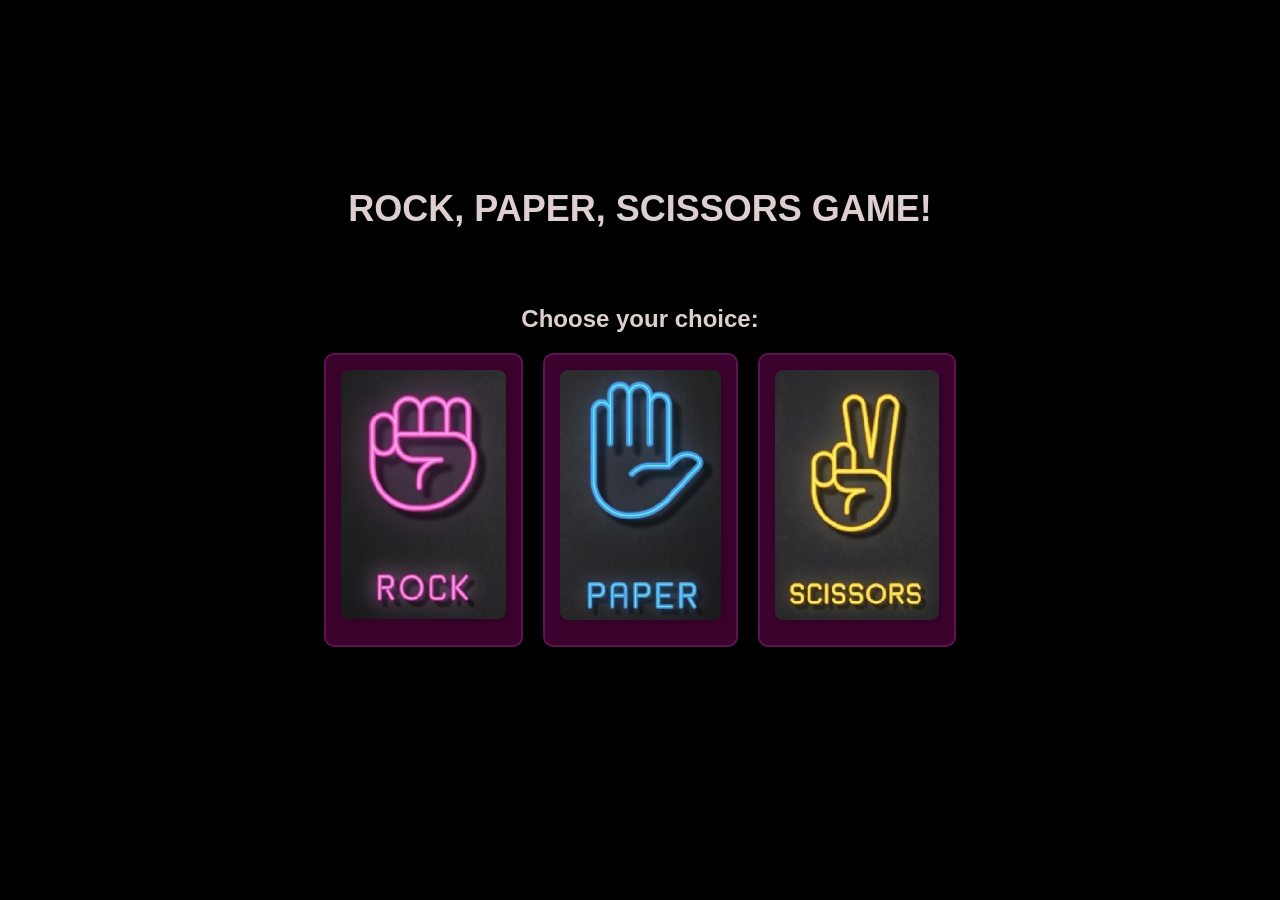
<file: StaticWebsites/Rock-paper-scissors/Main_Stone_game.html>
<!--TODO:
- Csinálj egy reset gombot, amin átmegy a fényes csík. 
- Pont számláló. -->

<!DOCTYPE html>
<html lang="hu"> <!--Gyökér node.-->

<head>
	<meta charset="UTF-8">

	<!-- Ez biztosítja, hogy az oldal a készülék szélességére lesz szabva, és a nagyítást is korlátozza. -->
	<meta name="viewport" content="width=device-width, initial-scale=1.0">
	<title>Rock, Paper, Scissors Game!</title>
	<link rel="stylesheet" href="styles_Stone_game.css"> <!--Stílus kialakítása-->
</head>

<body>
	<h1>Rock, Paper, Scissors Game!</h1>

	<div class="results-container">
		<!--Pont számláláshoz.--> <!--A hidden a css-ben van definiálva.-->
		<p id="outputUserresult"></p>
		<p id="outputComputerresult"></p>
	</div>
	<h2>Choose your choice:</h2>

	<div class="button-container">

		<!-- Az id rész fontos, mert ezzel hivatkozunk a javascriptben a gombokra. -->
		<button id="rock-btn" class="image-button" data-choice="rock">
			<img src="rock.jpg" alt="Rock">
		</button>
		<button id="paper-btn" class="image-button" data-choice="paper">
			<img src="paper.jpg" alt="Paper">
		</button>
		<button id="scissors-btn" class="image-button" data-choice="scissors">
			<img src="scissors.jpg" alt="Scissors">
		</button>
	</div>

	<!-- Itt jelenik meg, hogy mit választott a felhasználó. -->
	<p id="outputChoiceUser"></p>

	<!-- Itt jelenik meg, hogy mit választott a gép. -->
	<p id="outputChoiceComputer"></p>

	<!-- Itt jelenik meg az eredmény. -->
	<p id="outputResult"></p>

	<!-- A gomb eseményeket javascriptben kezeljük. -->
	<script src="script_Stone_game.js"></script>

</body>

</html>
</file>
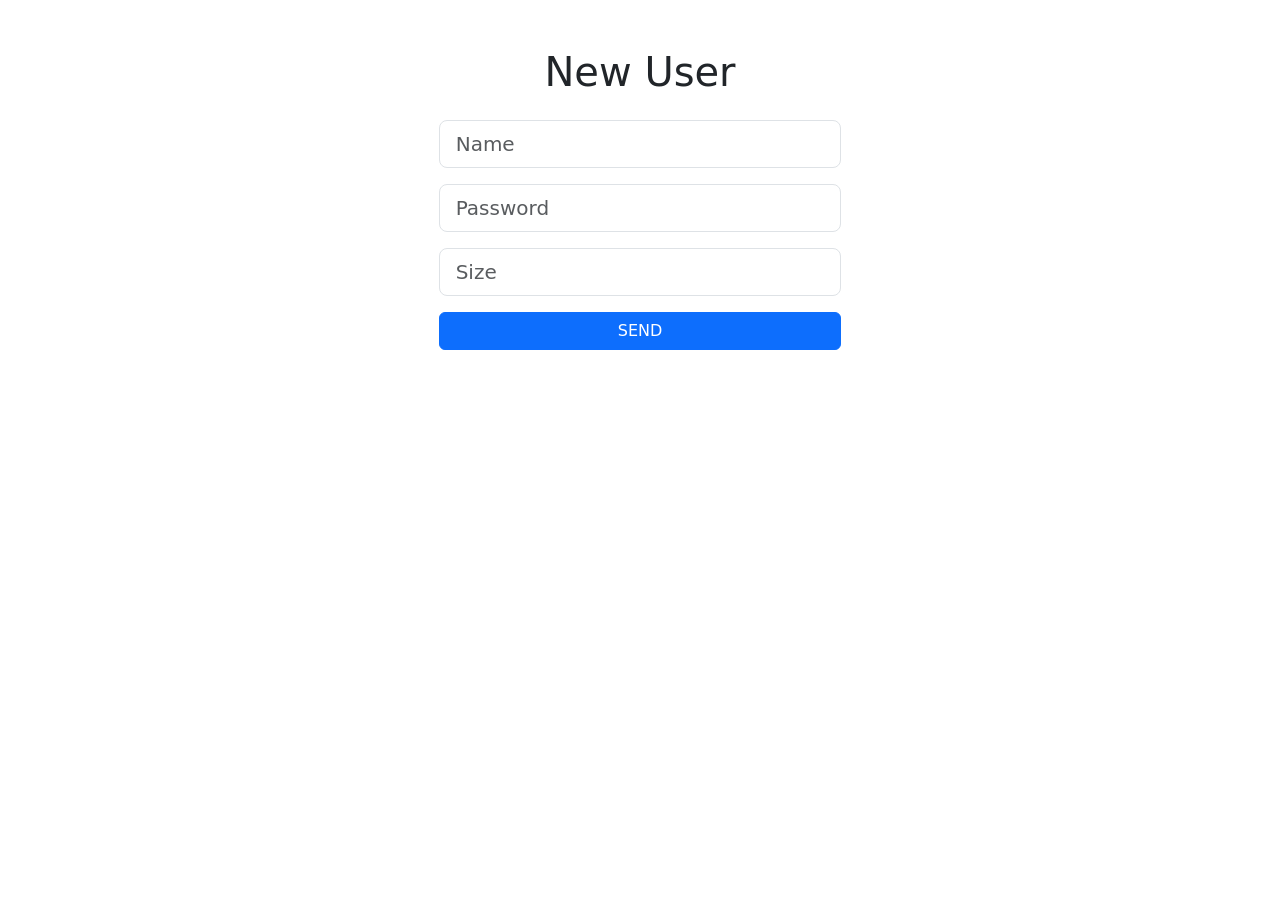
<file: JavaBackEndProjects/src/demo/src/main/resources/static/add.html>
<!doctype html>
<html lang="en">
    <head>
        <meta charset="UTF-8" />
        <meta name="viewport" content="width=device-width, initial-scale=1.0" />
        <title>Add user</title>

        <!--A https://getbootstrap.com/ CDN részről illeszd be az alábbi linket.-->
        <link
            href="https://cdn.jsdelivr.net/npm/bootstrap@5.3.8/dist/css/bootstrap.min.css"
            rel="stylesheet"
            integrity="sha384-sRIl4kxILFvY47J16cr9ZwB07vP4J8+LH7qKQnuqkuIAvNWLzeN8tE5YBujZqJLB"
            crossorigin="anonymous"
        />
    </head>
    <!--http://localhost:8080/add.html-->
    <body>
        <div class="container-fluid">
            <div class="row justify-content-center">
                <div class="col-md-4">
                    <h1 class="text-center mt-5 mb-4">New User</h1>

                    <!--Ez a form elküldi az adatokat a Spring Boot backend /users/add endpointjára.
              Az adatbázis kapcsolat a backendben történik:
                Controller → Service → Repository → Database-->
                    <form action="/users/add" method="post">
                        <div class="mb-3">
                            <input
                                type="text"
                                id="name"
                                name="name"
                                class="form-control form-control-lg"
                                placeholder="Name"
                            />
                        </div>
                        <div class="mb-3">
                            <input
                                type="password"
                                id="password"
                                name="password"
                                class="form-control form-control-lg"
                                placeholder="Password"
                            />
                        </div>
                        <div class="mb-3">
                            <input
                                type="number"
                                id="size"
                                name="size"
                                class="form-control form-control-lg"
                                placeholder="Size"
                            />
                        </div>
                        <!-- Submit button -->

                        <div class="d-grid gap-2">
                            <input
                                class="btn btn-primary"
                                type="submit"
                                value="SEND"
                            />
                        </div>
                    </form>
                </div>
            </div>
        </div>
    </body>
</html>
</file>
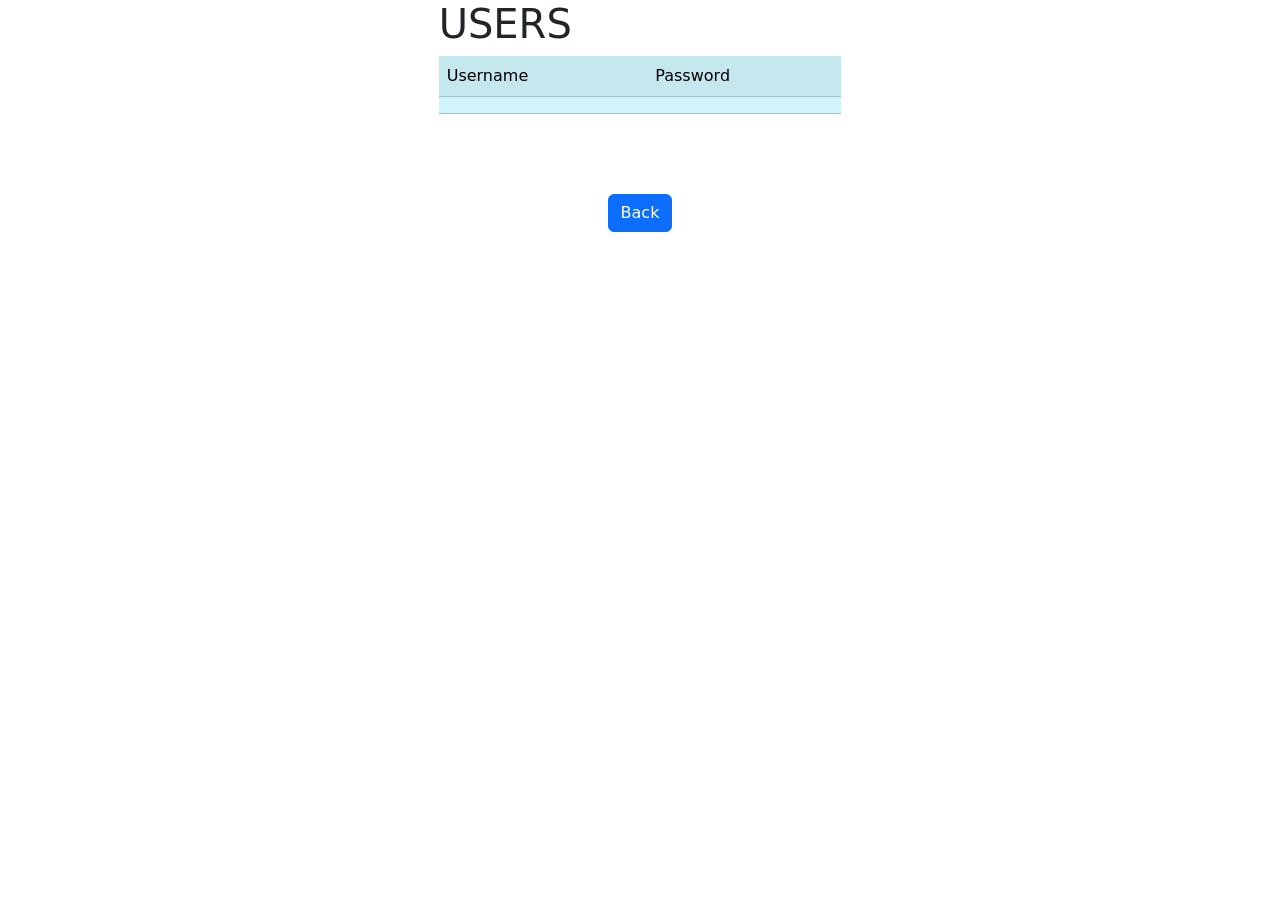
<file: JavaBackEndProjects/src/demo/src/main/resources/templates/users/showAll.html>
<!doctype html>
<html lang="en">
    <head>
        <meta charset="UTF-8" />
        <meta name="viewport" content="width=device-width, initial-scale=1.0" />
        <title>Document</title>
        <link
            href="https://cdn.jsdelivr.net/npm/bootstrap@5.3.8/dist/css/bootstrap.min.css"
            rel="stylesheet"
            integrity="sha384-sRIl4kxILFvY47J16cr9ZwB07vP4J8+LH7qKQnuqkuIAvNWLzeN8tE5YBujZqJLB"
            crossorigin="anonymous"
        />
    </head>
    <!--Ezen nézheted meg a felhasználók listáját: 
    http://localhost:8080/users/view-->
    <body>
        <main class="container-fluid">
            <div class="row justify-content-center">
                <!--sor-->
                <div class="col-md-4">
                    <h1>USERS</h1>

                    <!--th =thymeleaf
                        each=foreach
                        us a modelből jön.
                        Végigmegyünk a us listán, minden elem user néven lesz elérhető a <li>-ban.-->
                    <table class="table table-info table-striped">
                        <tr>
                            <td>Username</td>
                            <td>Password</td>
                        </tr>

                        <tr th:each="user:${us}">
                            <td
                                th:style="'font-size:'+${user.size}+'pt'"
                                th:text="${user.name}"
                            ></td>
                            <td th:text="${user.password}"></td>
                        </tr>
                    </table>
                </div>
            </div>

            <div class="container text-center mt-5">
                <form action="/add.html" method="post">
                    <button type="submit" class="btn btn-primary mt-3">
                        Back
                    </button>
                </form>
            </div>
        </main>
    </body>
</html>
</file>
<file: StaticWebsites/Rock-paper-scissors/styles_Stone_game.css>
body {
    font-family: Arial, sans-serif;
    display: flex;
    flex-direction: column;
    align-items: center;
    justify-content: center;
    min-height: 100vh;
    margin: 0;
    background-color: black;
    /* Ez állítja be az egész oldal háttérszínét */
}

/* A főcím és alcím stílusai */
h1 {
    font-size: 36px;
    color: #ddcfcf;
    margin-bottom: 5px;
    text-align: center;
    text-transform: uppercase;
    /* Nagybetűs szöveg */
}

h2 {
    font-size: 24px;
    color: #ddcfcf;
    margin-bottom: 20px;
    /* Térköz a címek és a gombok között */
    text-align: center;
    /*Középre igazítás.*/
}

p {
    font-size: 20px;
    /* A betűméret */
    color: #ddcfcf;
    line-height: 0, 8;
    /* A sorok közötti távolság */
    width: 300px;
    /* A szélesség */
    height: auto;
    /* Automatikus magasság */
    margin-bottom: 20px;
    /* Térköz a címek és a gombok között */
}

/* Gombokat tartalmazó konténer */
.button-container {
    display: flex;
    /* A gombok egymás mellé rendezése */
    gap: 20px;
    /* Térköz a gombok között */
    flex-wrap: wrap;
    /* Ha nem fér el a gomb, új sorba kerül */
    justify-content: center;
    /* Középre igazítás */
}

/* Egyes gombok stílusai */
.image-button {
    border: 2px solid #5e1354;
    /*Keret vastagsága.*/
    background-color: rgba(110, 5, 84, 0.541);
    padding: 15px;
    /*Belső térköz a gomb és a széle között-*/
    border-radius: 10px;
    /*A keret sarkainak lekerekítése.*/
    display: flex;
    flex-direction: column;
    align-items: center;
    justify-content: center;
    cursor: pointer;
    box-shadow: 2px 2px 8px rgba(0, 0, 0, 0.2);
    transition: transform 0.2s, box-shadow 0.2s;
    /*transition -> A gomb nagyítós animációjának az átmenetét biztosítja, hogy szépen lassan legyen nagyobb.*/
}

/* Gombon belüli képek */
.image-button img {
    display: block;
    /*Automatikusan kitölti a helyet.*/
    width: 100%;
    /* A kép szélessége rugalmas lesz */
    max-width: 250px;
    /* Maximum szélesség korlátozása */
    max-height: 250px;
    /* Maximum magasság korlátozása */
    object-fit: cover;
    border-radius: 8px;
    margin-bottom: 10px;
    box-shadow: 2px 2px 8px rgba(0, 0, 0, 0.2);
}

/* Feliratok a gombokhoz */
.image-button span {
    font-size: 14px;
    color: #ddcfcf
}

/* Gomb hover animáció */
.image-button:hover {
    transform: scale(1.05);
    box-shadow: 4px 4px 15px rgba(0, 0, 0, 0.3);
}

/* Eredmények összesítése konténer */
.results-container {
    display: flex;
    justify-content: center;
    /* Középre igazítás vízszintesen */
    align-items: center;
    /* Középre igazítás függőlegesen */
    gap: 20px;
    /* Térköz a két szöveg között */
    margin-top: 10px;
    /* Térköz a többi elemtől */
}

/* Egyedi stílus a szövegekhez */
#outputUserresult,
#outputComputerresult {
    font-size: 20px;
    color: #ddcfcf;
    font-weight: bold;
    text-align: center;
    width: 200px;
    /* Fix szélesség */
}

/* A gép választásának a betű stílusa. */
#outputChoiceComputer {
    font-size: 20px;
    color: #ddcfcf;
    margin-top: 5px;
    /* Térköz a címek és a gombok között */
    font-weight: bold;
    text-align: center;
}

/* A felhasználó választásának a betű stílusa. */
#outputChoiceUser {
    font-size: 20px;
    color: #ddcfcf;
    margin-top: 20px;
    /* Térköz a címek és a gombok között */
    font-weight: bold;
    text-align: center;
}

/* Az eredmény betű stílusa */
#outputResult {
    font-size: 30px;
    color: #ddcfcf;
    margin-top: 5px;
    /* Térköz a címek és a gombok között */
    font-weight: bold;
    text-align: center;
}


/* Media query: Ha a képernyő szélessége kisebb, mint 600px (mobilok) */
@media (max-width: 600px) {

    /* A gombok egy oszlopba rendeződnek mobilon */
    .button-container {
        flex-direction: row;
        /*Gombok egymás mellé helyezése.*/
        gap: 10px;
        /* Kisebb térköz a gombok között */
        display: flex;
        /* A gombok egymás mellé rendezése */
        /*flex-wrap: wrap;  Ha nem fér el a gomb, új sorba kerül */
        justify-content: center;
        /* Középre igazítás */
    }

    /* A gombok kisebbek legyenek mobilon */
    .image-button img {
        display: block;
        /*Automatikusan kitölti a helyet.*/
        width: 100%;
        /* Kép szélessége rugalmas */
        max-width: 100px;
        max-height: 100px;
        padding: 1px;
        /*Belső térköz a gomb és a széle között-*/
    }

    .image-button {
        border: 0, 2px solid #5e1354;
        /*Keret vastagsága.*/
        background-color: rgba(110, 5, 84, 0.541);
        padding: 5px;
        /*Belső térköz a gomb és a széle között-*/
        border-radius: 10px;
        /*A keret sarkainak lekerekítése.*/
        display: flex;
        flex-direction: column;
        align-items: center;
        justify-content: center;
        cursor: pointer;
        box-shadow: 2px 2px 2px rgba(0, 0, 0, 0.2);
        transition: transform 0.2s, box-shadow 0.2s;
        /*transition -> A gomb nagyítós animációjának az átmenetét biztosítja, hogy szépen lassan legyen nagyobb.*/
    }

    h1 {
        font-size: 20px;
        /* A betűméret */
        margin-bottom: 15px;
        /* Kevesebb térköz a címek között */
    }

    h2 {
        font-size: 20px;
        /* A betűméret */
        margin-bottom: 15px;
        /* Kevesebb térköz a címek között */
    }

    p {
        font-size: 20px;
        /* A betűméret */
        line-height: 0, 8;
        /* A sorok közötti távolság */
        width: 300px;
        /* A szélesség */
        height: auto;
        /* Automatikus magasság */
    }

    /* A felhasználó választásának a betű stílusa. */
    #outputChoiceUser {
        font-size: 10px;
        color: #ddcfcf;
        margin-top: 10px;
        /* Térköz a címek és a gombok között */
        font-weight: bold;
        text-align: center;
    }

    /* A gép választásának a betű stílusa. */
    #outputChoiceComputer {
        font-size: 10px;
        color: #ddcfcf;
        margin-top: 5px;
        /* Térköz a címek és a gombok között */
        font-weight: bold;
        text-align: center;
    }

    /* Az eredmény betű stílusa */
    #outputResult {
        font-size: 15px;
        color: #ddcfcf;
        margin-top: 5px;
        /* Térköz a címek és a gombok között */
        font-weight: bold;
        text-align: center;
    }

    #outputUserresult,
    #outputComputerresult {
        font-size: 20px;
        color: #ddcfcf;
        font-weight: bold;
        text-align: center;
        width: 200px;
        /* Fix szélesség */
    }

    /* Eredmények összesítése konténer */
    .results-container {
        display: flex;
        justify-content: center;
        /* Középre igazítás vízszintesen */
        align-items: center;
        /* Középre igazítás függőlegesen */
        gap: 20px;
        /* Térköz a két szöveg között */
        margin-top: 10px;
        /* Térköz a többi elemtől */
    }


}
</file>
